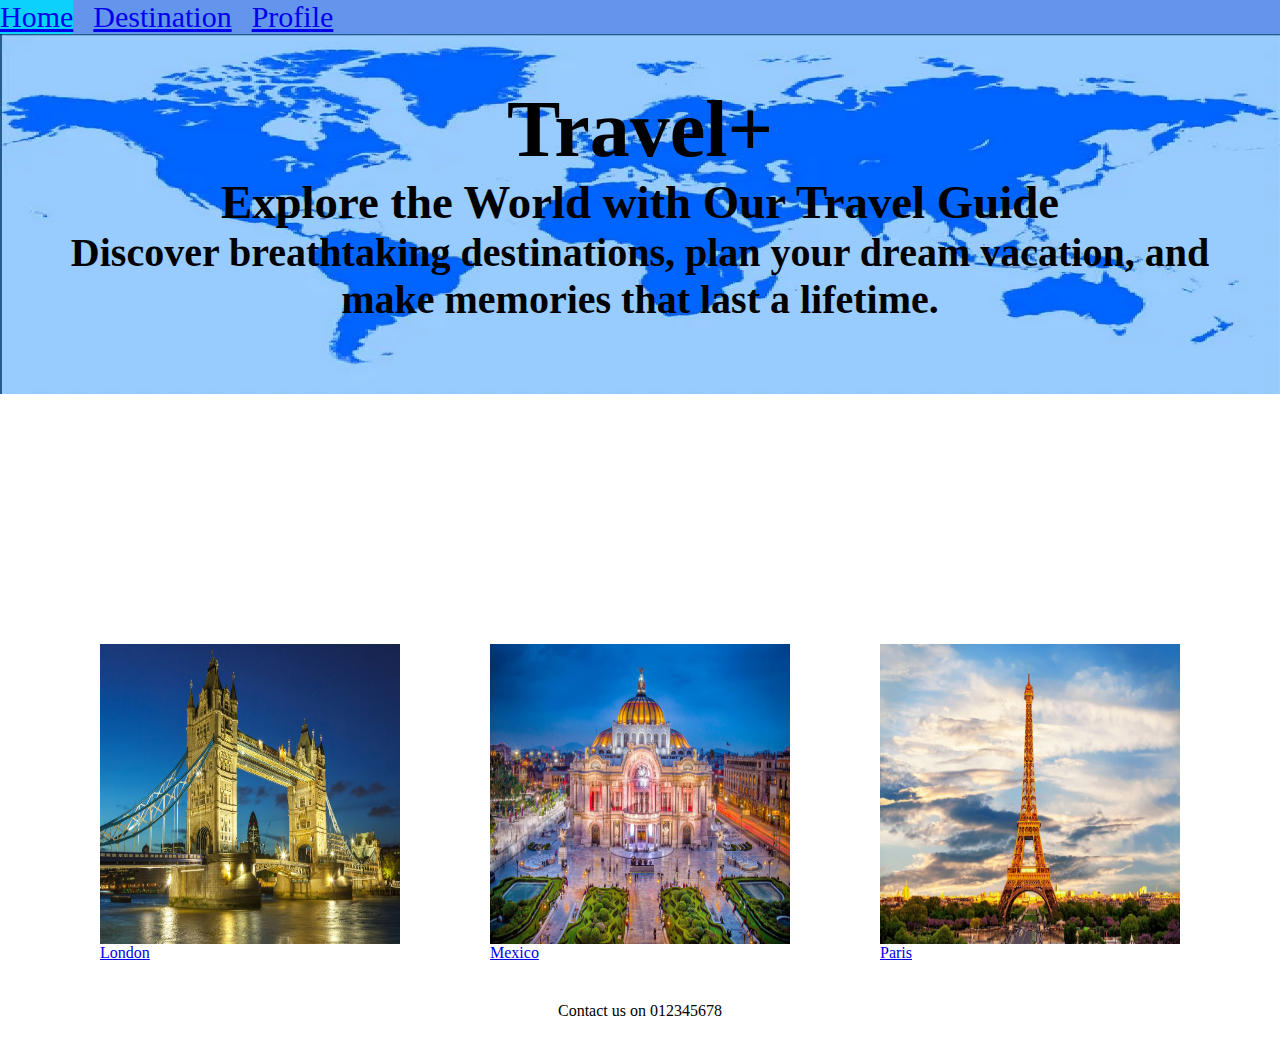
<file: index.html>
<!DOCTYPE html>
<html>
<head>
    <title>Home</title>
    <link rel="stylesheet" href="./styles/index.css" />

</head>

<body>
    <header class="header">
        <nav>
            <ul>
                <li><a href="#" >Home</a></li>
                <li><a href="./pages/destination.html">Destination</a></li>
                <li><a href="./pages/profile.html">Profile</a></li>
            </ul>

        </nav>
    </header>

    <section class="hero-section">
        <h1>Travel+</h1>
        <h3>Explore the World with Our Travel Guide</h3>
        <p>Discover breathtaking destinations, plan your dream vacation, and make memories that last a lifetime. </p>

    </section>

    <section class="destinations">
        <div class="parent">

            <div> 
                <a href="./pages/destination.html">
                <img src="./images/london.jpeg" alt="a picture of London" class="image" />
                <p>London</p>
                </a>
            </div>
            <div>
                <a href="./pages/destination.html">
                <img src="./images/mexico.jpeg" alt="a picture of Mexico" class="image" />
                <p>Mexico</p>
                </a>
            </div>
            <div>
                <a href="./pages/destination.html">
                <img src="./images/paris.jpeg" alt="a picture of Paris" class="image" />
                <p>Paris</p>
                </a>
            </div>

        </div>
    

    </section>

    <footer>Contact us on 012345678</footer>




</body>










</html>
</file>
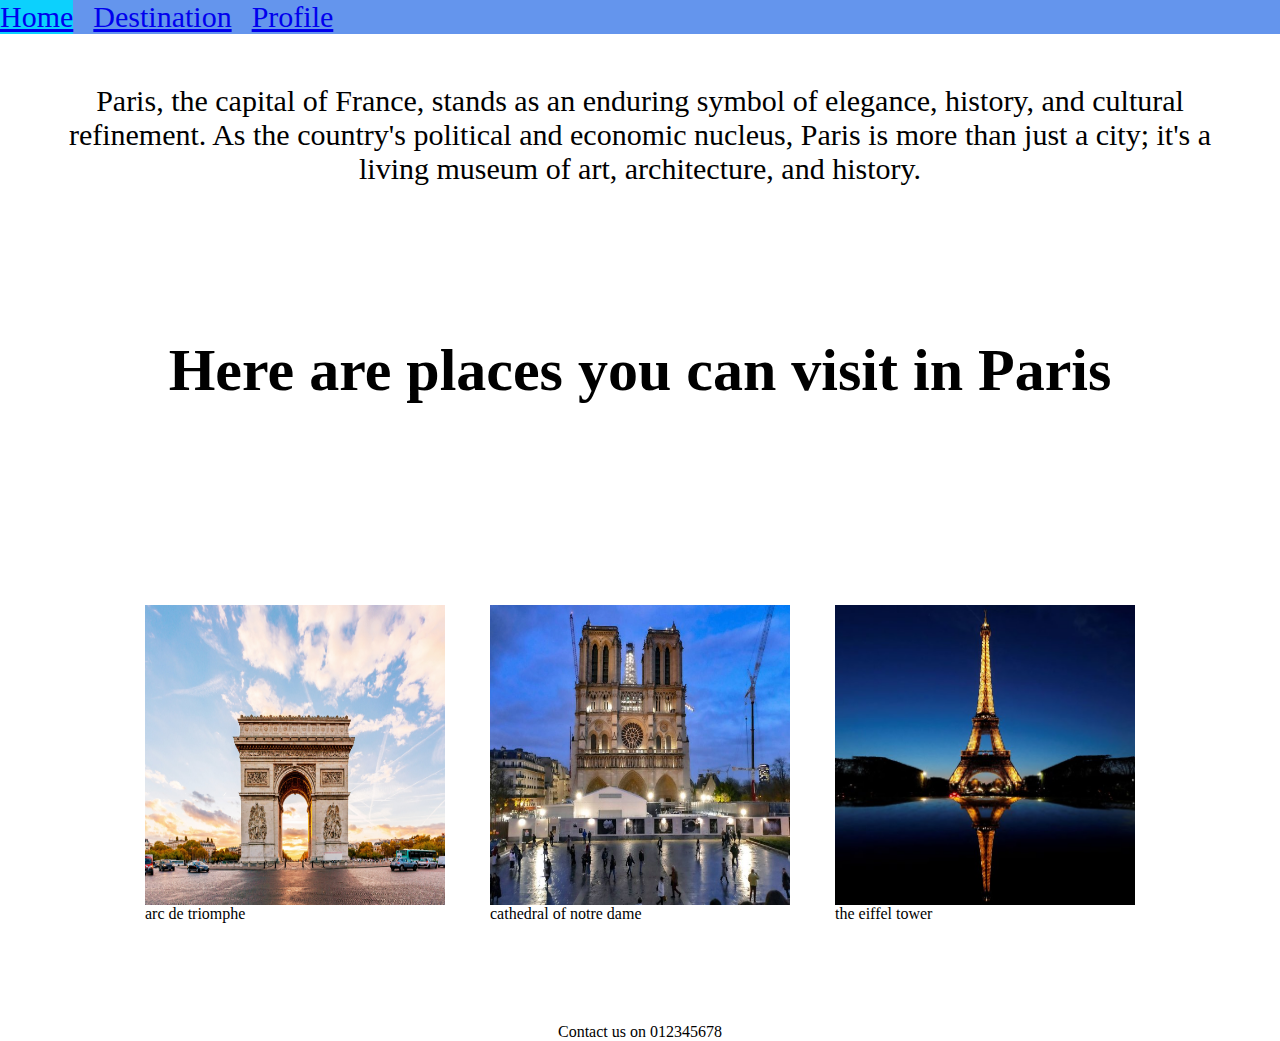
<file: pages/destination.html>
<!DOCTYPE html>
<html>
<head>
    <title>Destination</title>
    <link rel="stylesheet" href="../styles/destination.css" />
</head>

<body>
    <header class="header">
        <nav>
            <ul>
                <li><a href="../index.html" >Home</a></li>
                <li><a href="#">Destination</a></li>
                <li><a href="../pages/profile.html">Profile</a></li>
            </ul>

        </nav>
    </header> 

    <div class="description">
        <p> 
            Paris, the capital of France, stands as an enduring symbol of elegance, history,
            and cultural refinement. As the country's political and economic nucleus, 
            Paris is more than just a city; it's a living museum of art, architecture, and history.
        </p>

    </div>

    <div class="paris-places">
        <h1>Here are places you can visit in Paris</h1>
    </div>
    

    <div class="parent">
        <div>
            <img src="../images/arc-de-triomphe.jpeg" alt="a picture of arc de triomphe Paris" class="image" />
            <p>arc de triomphe</p>    
        </div>
        <div>
            <img src="../images/cathedral-of-notre-dame.jpeg" alt="a picture of cathedral of notre dame" class="image" />
            <p>cathedral of notre dame</p>    
        </div>
        <div>
            <img src="../images/eiffel-tower.jpeg" alt="a picture of the eiffel tower" class="image" />
            <p>the eiffel tower</p>  
        </div>



    </div>





















    <footer>Contact us on 012345678</footer>


</body>



















</html>
</file>
<file: styles/index.css>
* {
    padding: 0px;
    margin: 0px;
    box-sizing: border-box;
}

.header {
    font-size: 30px;
}

nav {
    background-color: cornflowerblue;
    display: block;
    
}

nav ul {
    list-style-type: none;
    display: flex;
    gap: 20px;  
    
}


nav ul li:hover {
    background-color: rgba(0, 217, 255, 0.884);
}



.hero-section {
    font-size: 40px;
    font-weight: bold;
    color: black;
    text-align: center;
    padding: 50px;
    background-image: url("../images/world map.jpeg");
    background-repeat: no-repeat;
    background-size: 100%;
    height: 600px;
    
    
}

.image {
    display: flex;
    height: 300px;
    width: 300px;
    
}

.parent {
    display: flex;
    justify-content: space-evenly;

}

.destinations {
    padding: 10px;
}

footer {
    text-align: center;
    padding: 30px;
    
}

@media (max-width: 1007px) {
    .hero-section {
        font-size: 30px;
    }
}
</file>
<file: styles/destination.css>
* {
    padding: 0px;
    margin: 0px;
    box-sizing: border-box;
}

.header {
    font-size: 30px;
}

nav {
    background-color: cornflowerblue;
    display: block;
    
}

nav ul {
    list-style-type: none;
    display: flex;
    gap: 20px;  
    
}


nav ul li:hover {
    background-color: rgba(0, 217, 255, 0.884);
}

.description {
    text-align: center;
    font-size: 30px;
    padding:50px;
}

.paris-places {
    text-align: center;
    font-size: 30px;
    padding: 100px;

}

.image {
    display: flex;
    height: 300px;
    width: 300px;
    
}

.parent {
    display: flex;
    justify-content: space-evenly;
    padding: 100px

}

footer {
    text-align: center;
    
}
</file>
